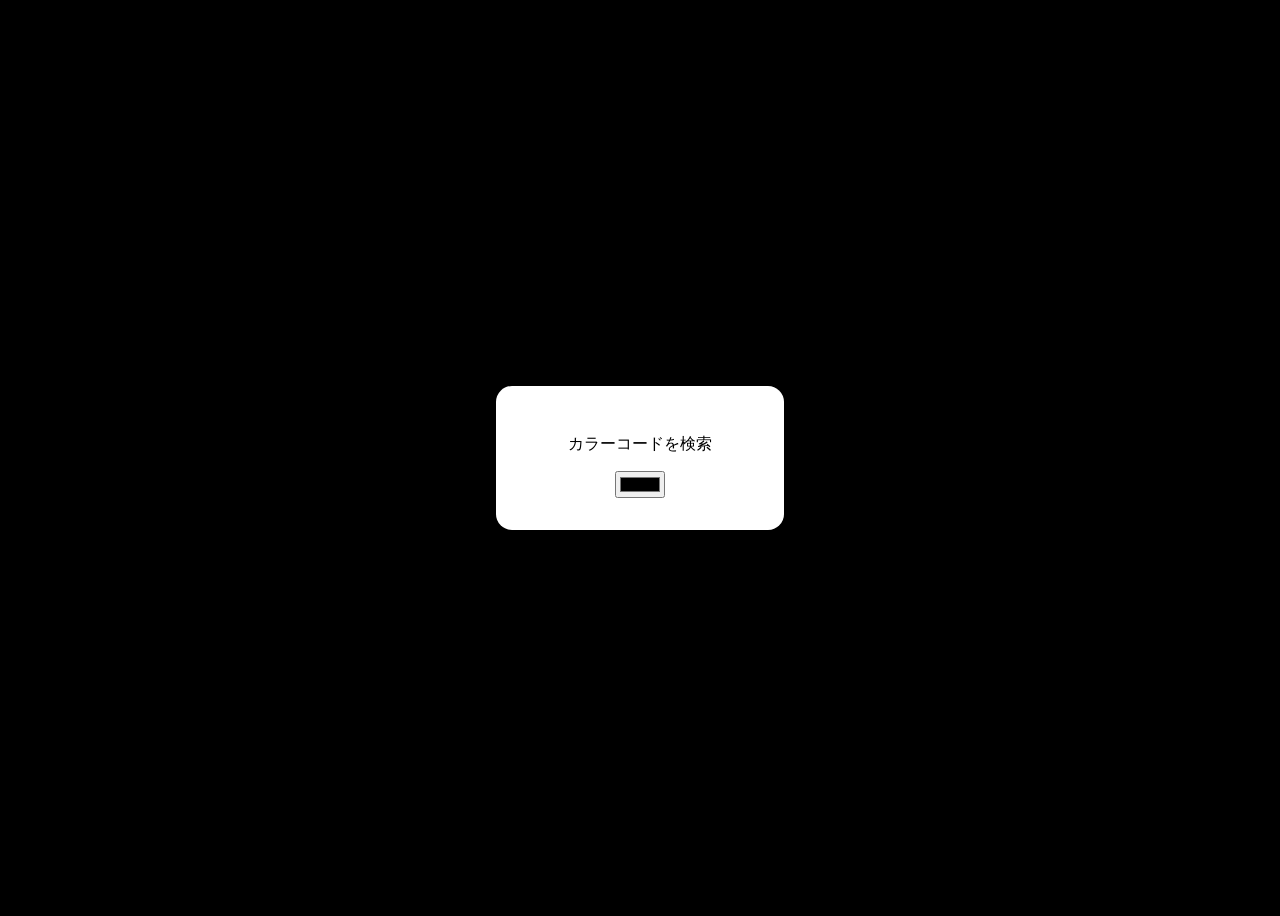
<file: ColorPicker/index.html>
<!DOCTYPE html>
<html lang="ja">
    <head>
        <meta charset="UTF-8">
        <meta name="viewport" content="width=device-width, initial-scale=1.0">
        <title>カラーピッカー</title>
        <link rel="stylesheet" href="css/style.css">
        <script src="js/script.js" defer></script>
    </head>
    <body>
        <div>
            <p id="colorText">カラーコードを検索</p>
            <input id="colorPicker" type="color">
        </div>
    </body>
</html>
</file>
<file: ColorPicker/css/style.css>
body {
    text-align: center;
    font-family: sans-serif;
    display: grid;
    place-items: center;
    height: 100vh;
    background: #000;
}
div {
    background: #fff;
    padding: 2rem;
    border-radius: 1rem;
    width: 14rem;
    box-shadow: 0 0 1rem rgba(0, 0, 0, .5);
}
</file>
